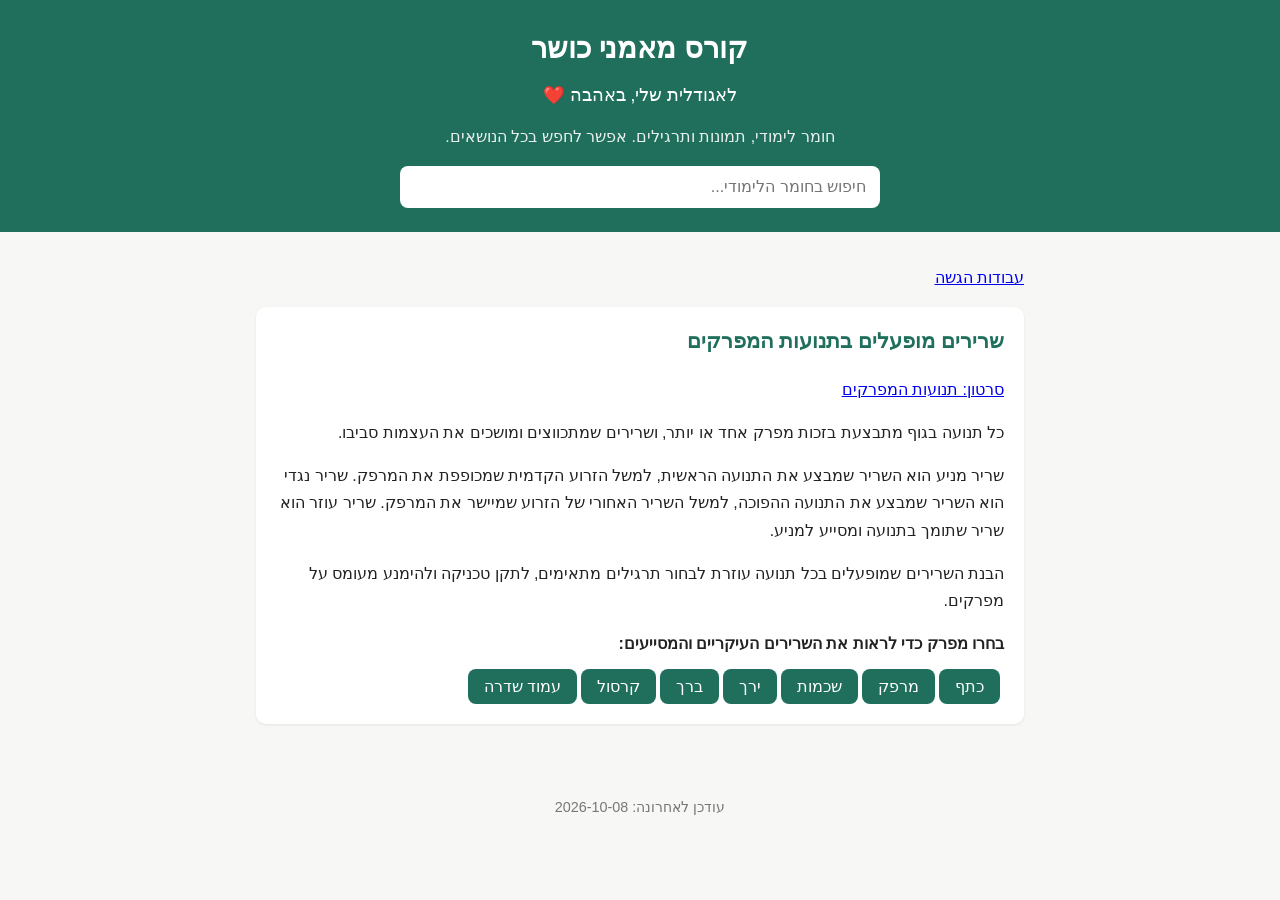
<file: index.html>
<!DOCTYPE html>
<html lang="he" dir="rtl">
<head>
  <meta charset="UTF-8">
  <meta name="viewport" content="width=device-width, initial-scale=1.0">
  <title>קורס מאמני כושר</title>
  <link rel="stylesheet" href="style.css">
  <style>
    /* מיקום הפופאפ של המפרקים, כאן כדי שיעבוד גם אם style.css ישן */
    .joint-dialog {
      width: min(95vw, 900px);
      max-height: 90vh;
      max-height: 90dvh;
      overflow-y: auto;
      overscroll-behavior: contain;
      -webkit-overflow-scrolling: touch;
      margin: 0;
      position: fixed;
      bottom: auto;
      right: auto;
      height: auto;
      top: 50%;
      left: 50%;
      transform: translate(-50%, -50%);
      border: none;
      border-radius: 12px;
      padding: 20px;
      box-shadow: 0 4px 20px rgba(0, 0, 0, 0.25);
      background: #fff;
    }

    @media (max-width: 600px) {
      .joint-dialog {
        width: 92vw;
        max-height: 80vh;
        max-height: 80dvh;
        padding: 14px;
      }
      .joint-images {
        flex-wrap: wrap;
      }
      .joint-images img {
        width: 100%;
      }
    }
  </style>
</head>
<body>
  <header>
    <h1>קורס מאמני כושר</h1>
    <h2 class="subtitle">לאגודלית שלי, באהבה ❤️</h2>
    <p>חומר לימודי, תמונות ותרגילים. אפשר לחפש בכל הנושאים.</p>
    <input type="search" id="search" placeholder="חיפוש בחומר הלימודי..." aria-label="חיפוש">
  </header>

  <main>
    <p class="assignments-link"><a href="assignments.html">עבודות הגשה</a></p>
    <p id="status" class="status"></p>
    <div id="results"></div>
    <section id="lessons"></section>
  </main>

  <footer>
    <p>עודכן לאחרונה: <span id="updated"></span></p>
  </footer>

  <dialog id="joint-dialog" class="joint-dialog"></dialog>

  <script src="lessons.js"></script>
  <script src="app.js"></script>
</body>
</html>
</file>
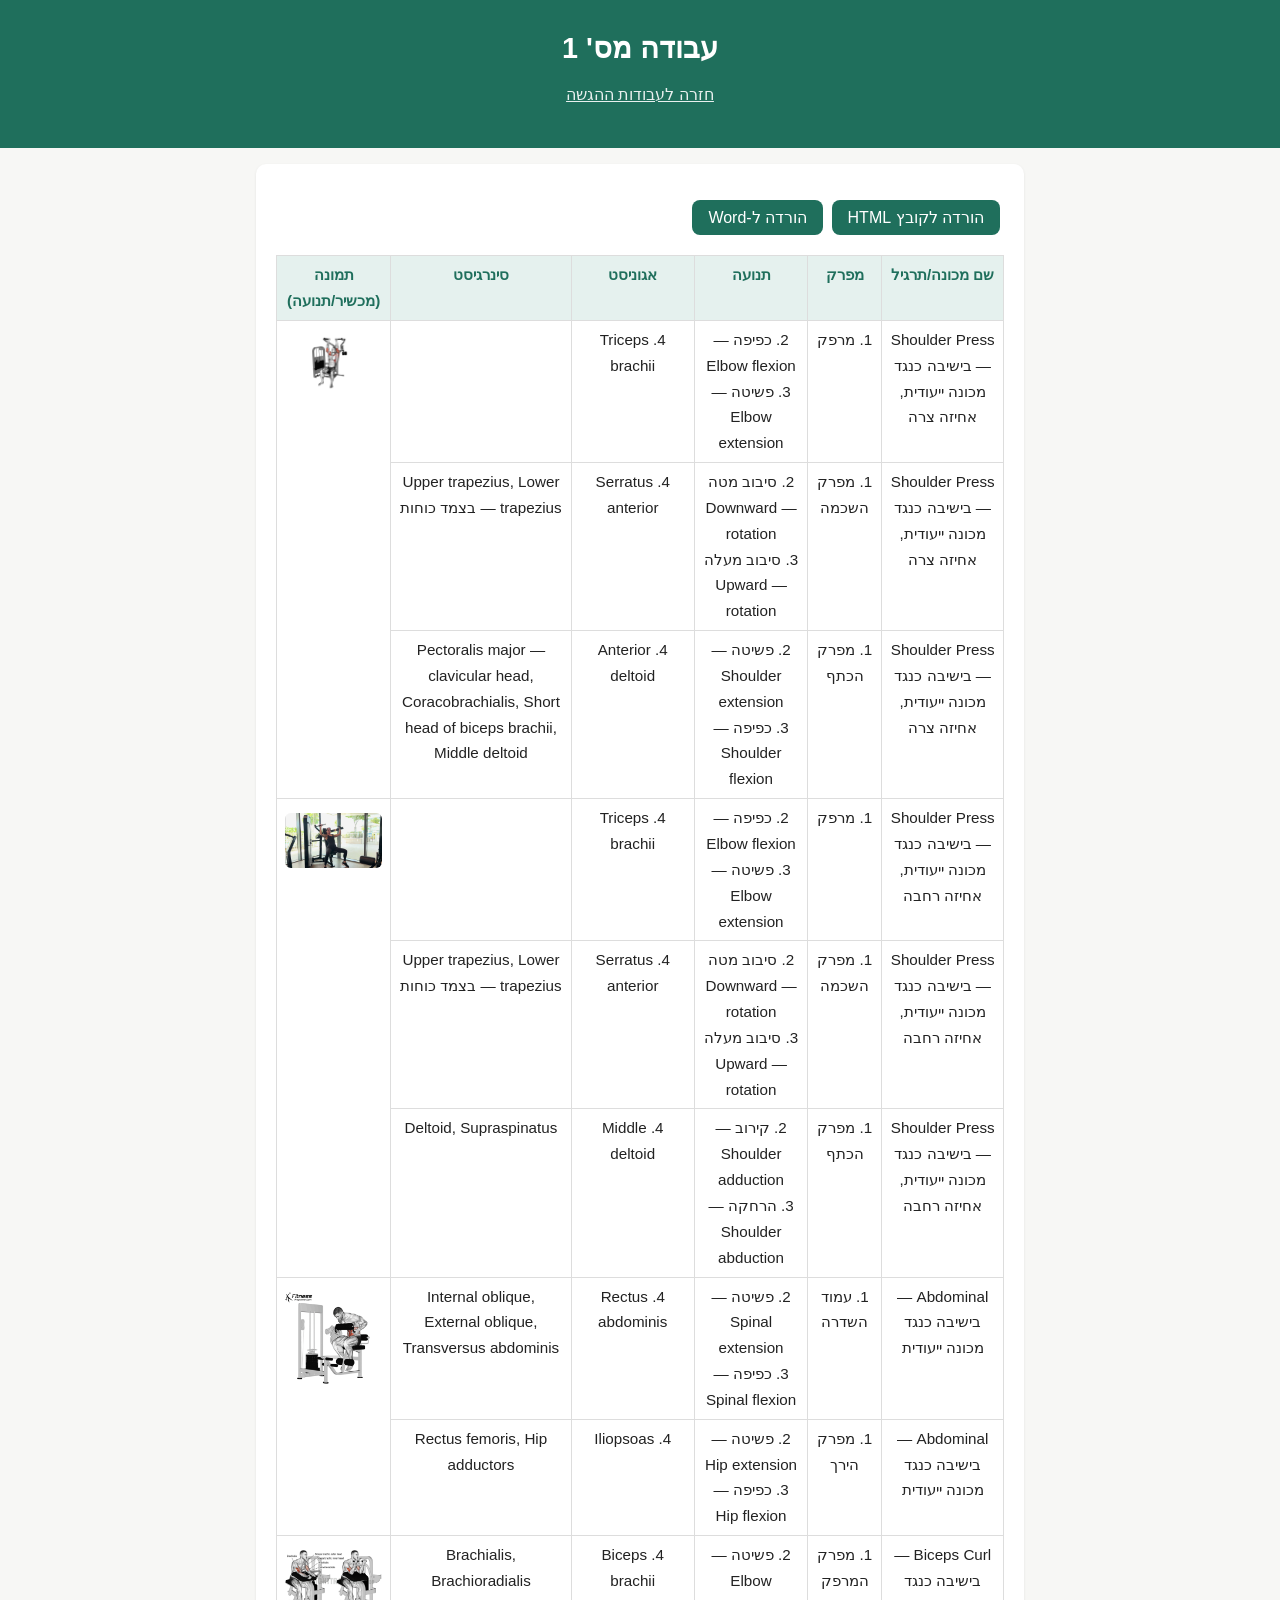
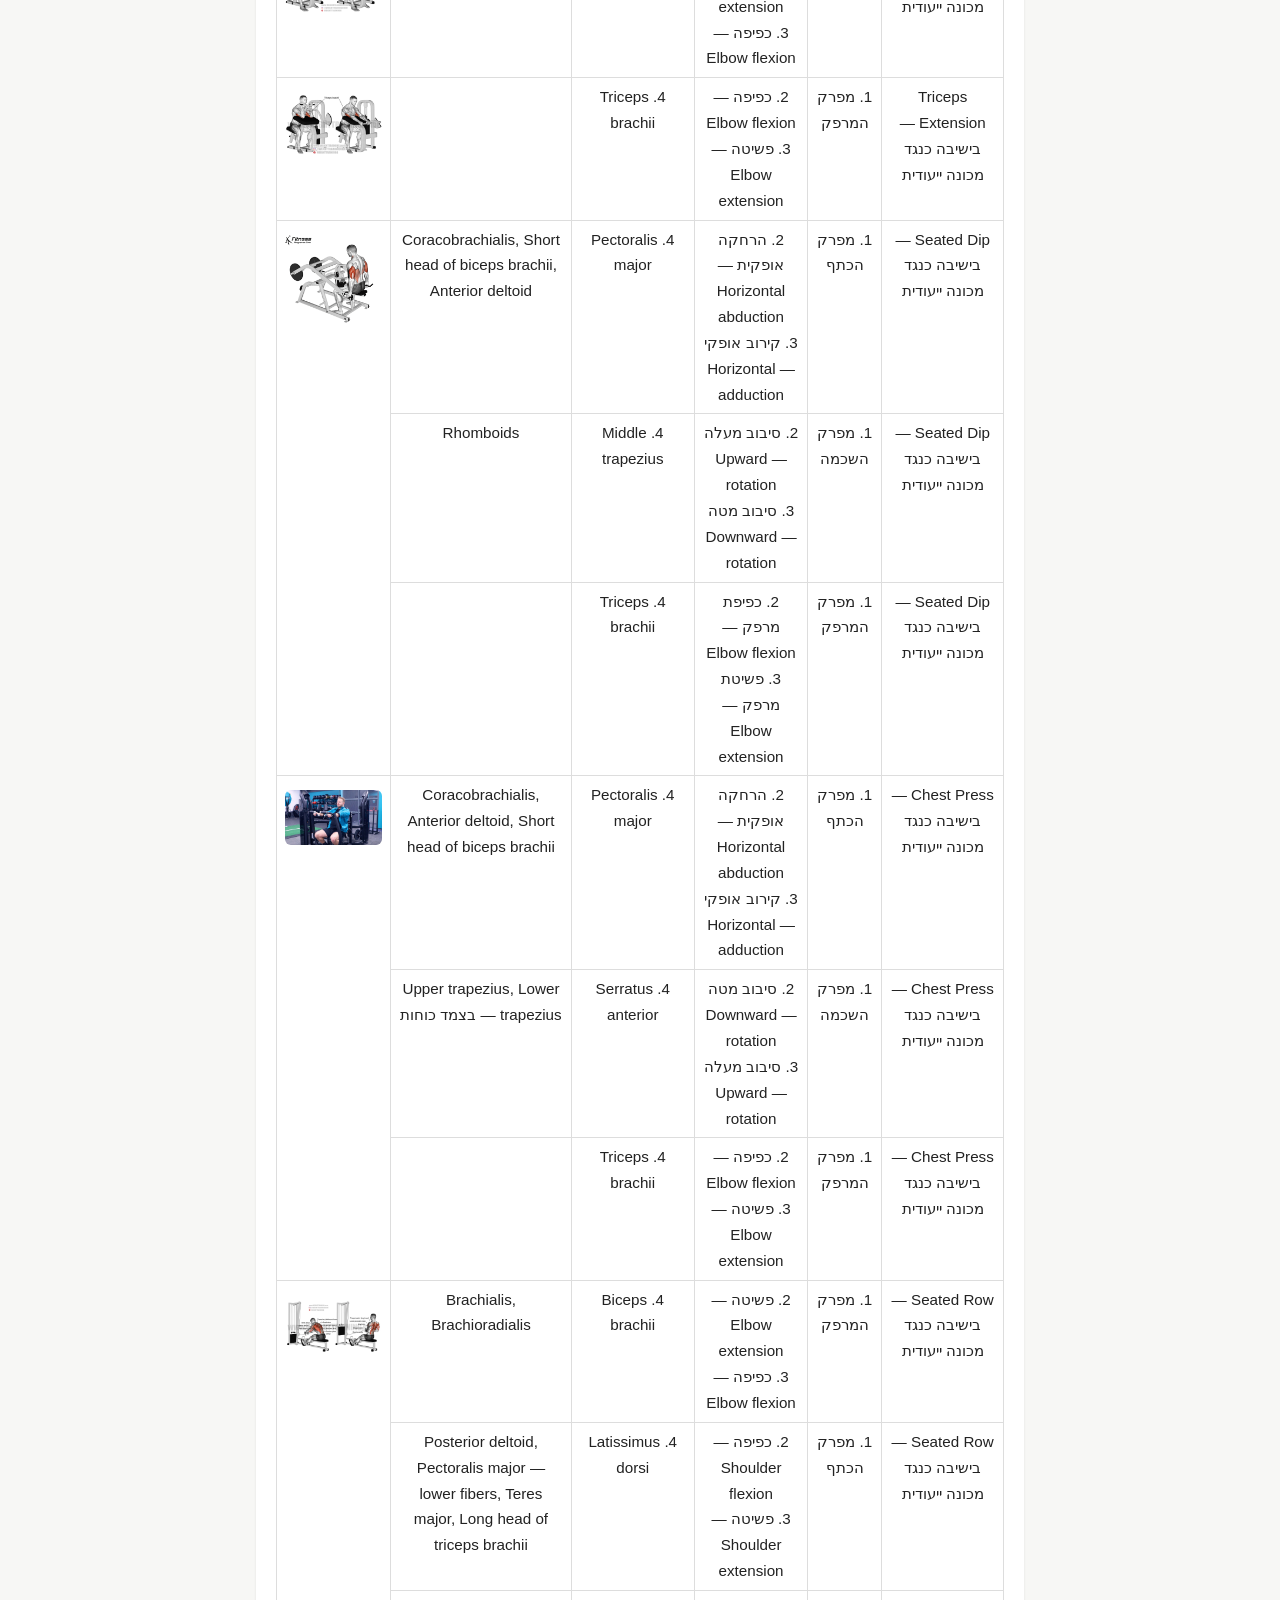
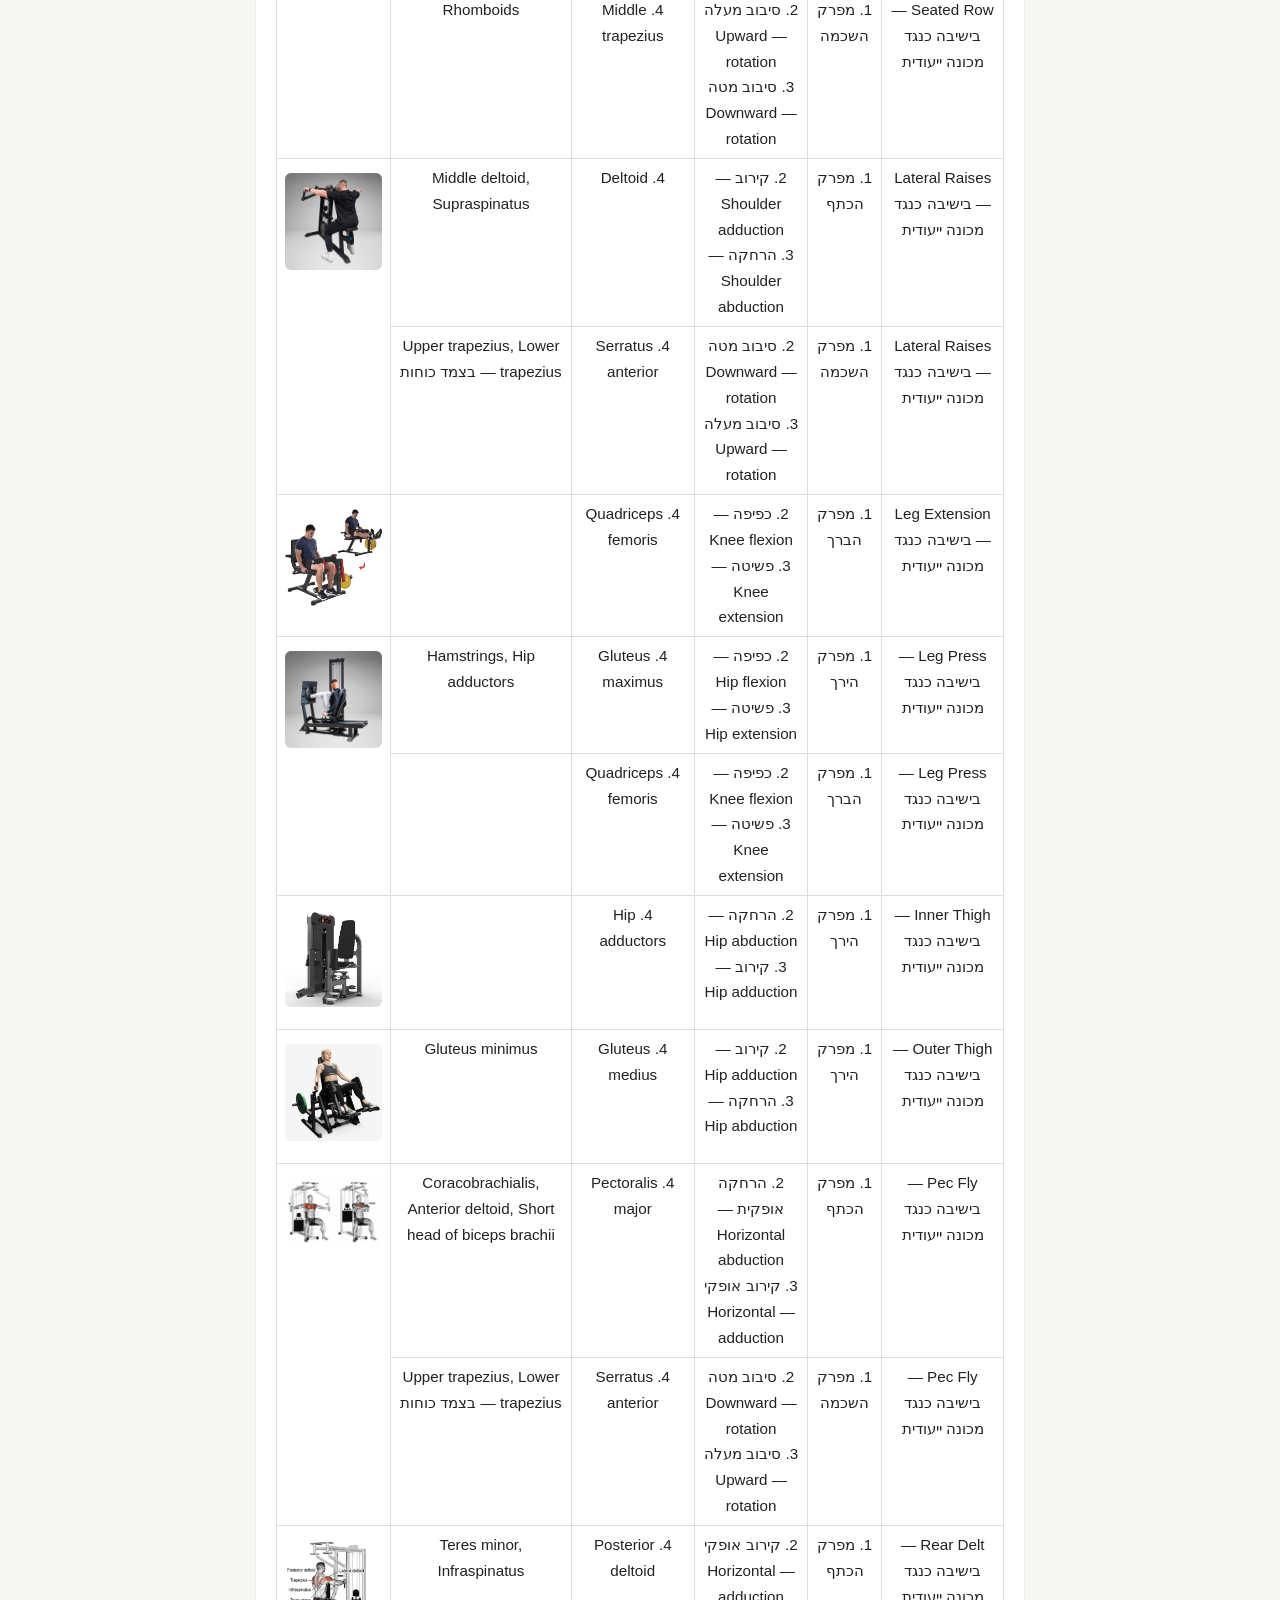
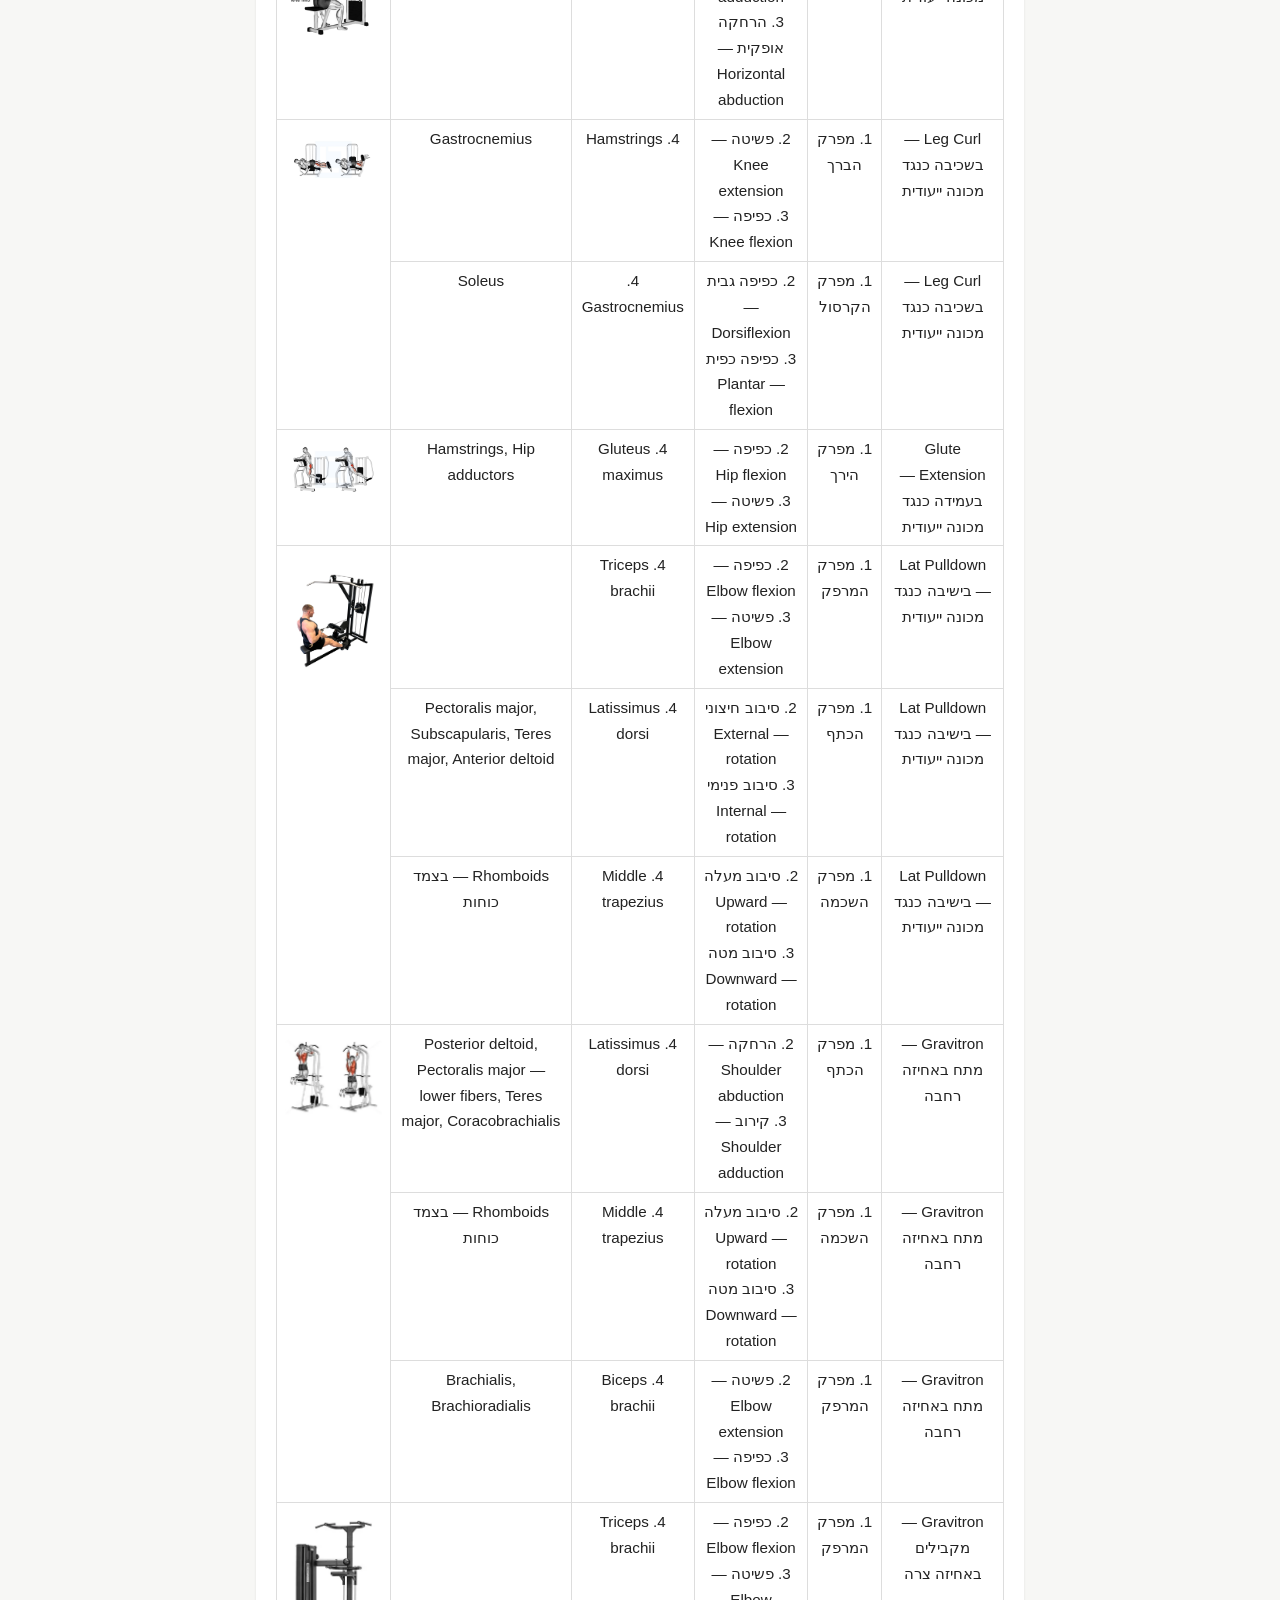
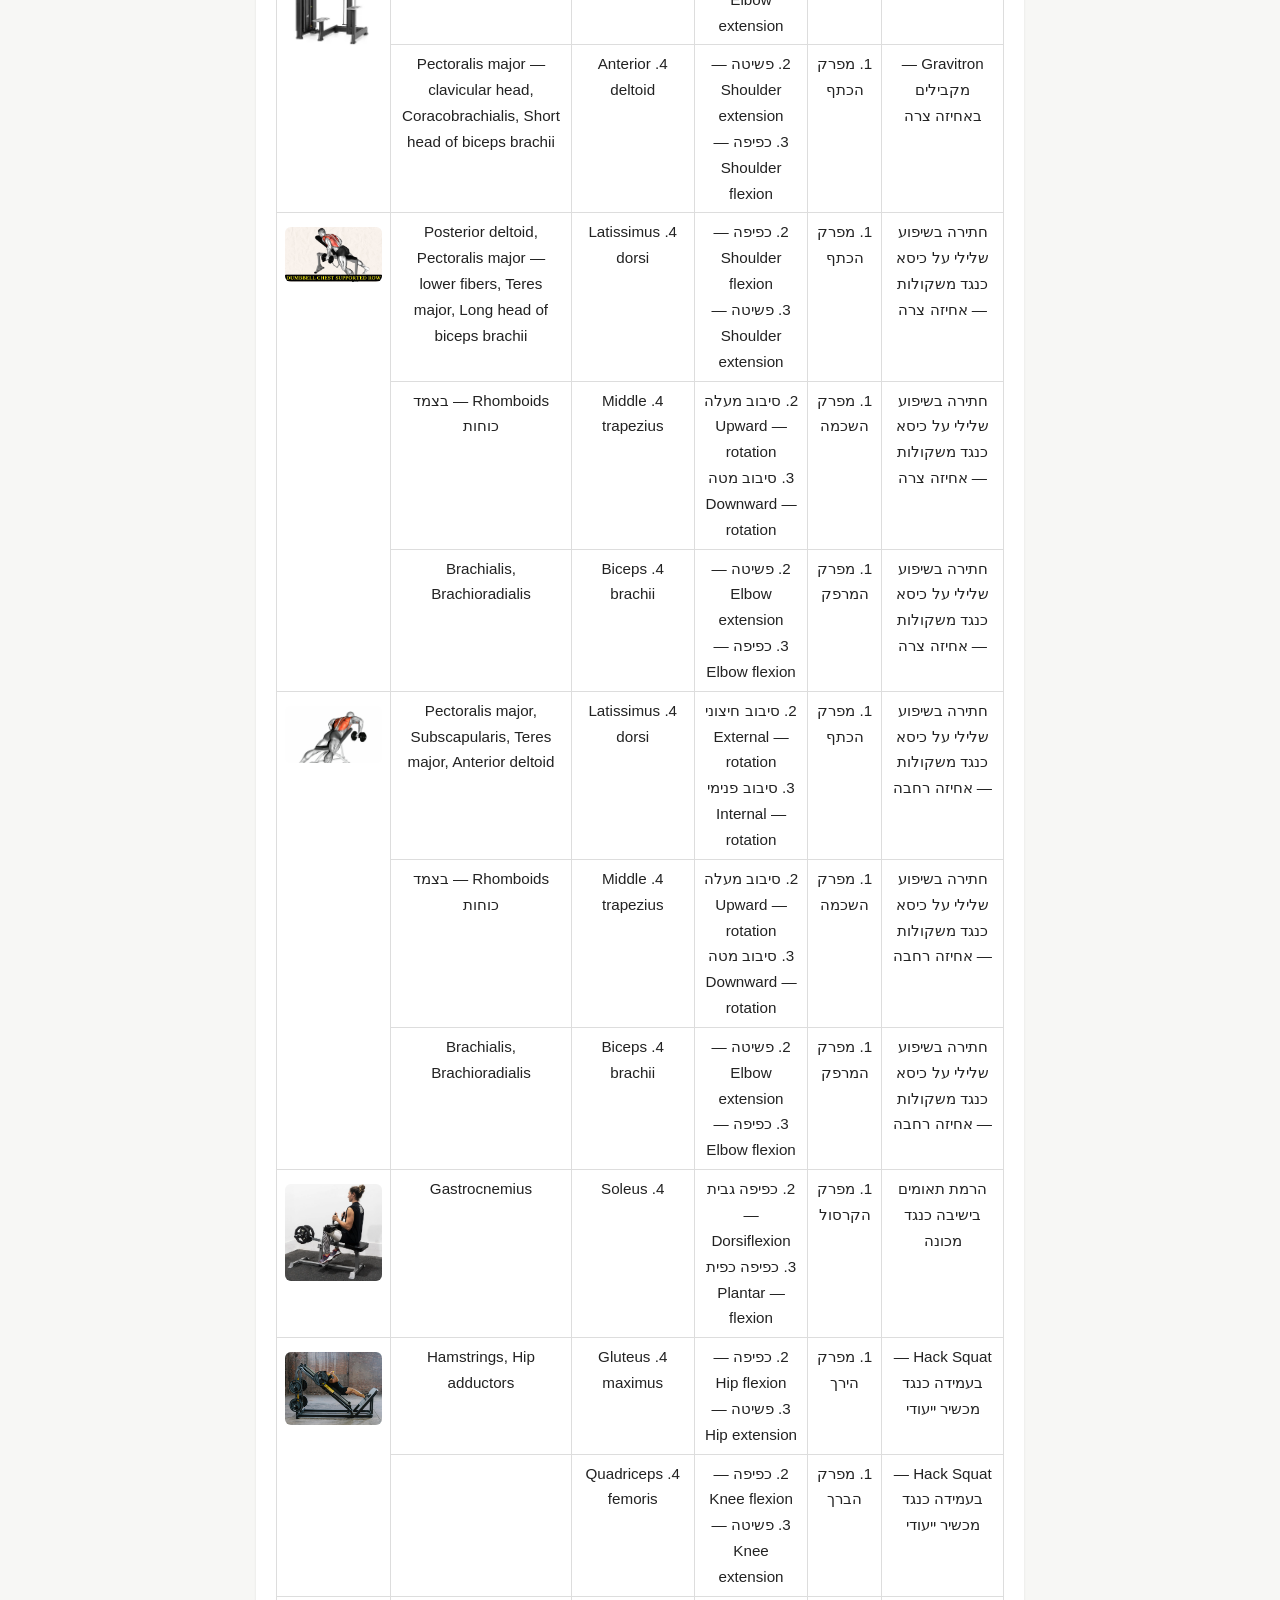
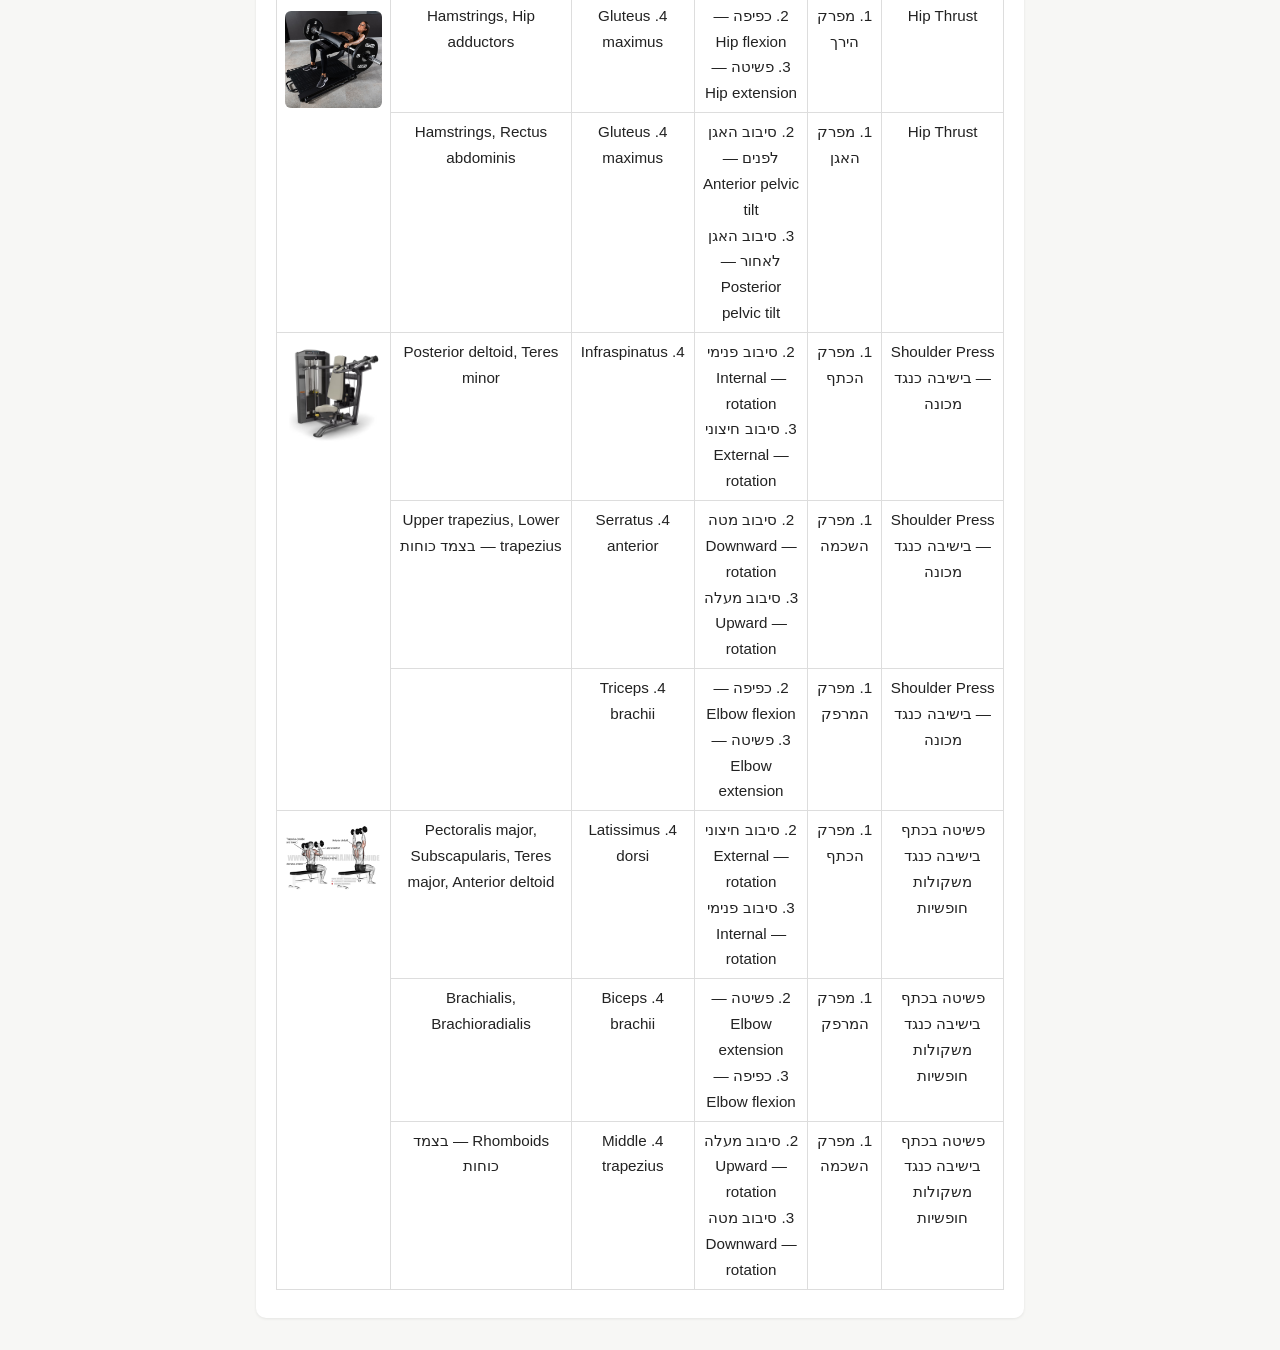
<file: assignment-1.html>
<!DOCTYPE html>
<html lang="he" dir="rtl">
<head>
  <meta charset="UTF-8">
  <meta name="viewport" content="width=device-width, initial-scale=1.0">
  <title>עבודה מס' 1</title>
  <link rel="stylesheet" href="style.css">
  <style>
    .joint-table th, .joint-table td { text-align: center; }
  </style>
</head>
<body>
  <header>
    <h1>עבודה מס' 1</h1>
    <p><a href="assignments.html" style="color:#fff">חזרה לעבודות ההגשה</a></p>
  </header>

  <main>
    <section class="lesson">
    <p><button type="button" id="download-csv" class="joint-btn">הורדה לקובץ HTML</button> <button type="button" id="download-word" class="joint-btn">הורדה ל-Word</button></p>
      <table class="joint-table">
        <thead>
          <tr>
            <th>שם מכונה/תרגיל</th>
            <th>מפרק</th>
            <th>תנועה</th>
            <th>אגוניסט</th>
            <th>סינרגיסט</th>
            <th>תמונה (מכשיר/תנועה)</th>
          </tr>
        </thead>
        <tbody>
          <tr>
            <td>Shoulder Press — בישיבה כנגד מכונה ייעודית, אחיזה צרה</td>
            <td>1. מרפק</td>
            <td>2. כפיפה — Elbow flexion<br>3. פשיטה — Elbow extension</td>
            <td>4. Triceps brachii</td>
            <td></td>
            <td rowspan="3"><img src="images/exercises/shoulder-press-narrow.png" alt="Shoulder Press — בישיבה כנגד מכונה ייעודית, אחיזה צרה" style="width:120px;max-width:100%"></td>
          </tr>
          <tr>
            <td>Shoulder Press — בישיבה כנגד מכונה ייעודית, אחיזה צרה</td>
            <td>1. מפרק השכמה</td>
            <td>2. סיבוב מטה — Downward rotation<br>3. סיבוב מעלה — Upward rotation</td>
            <td>4. Serratus anterior</td>
            <td>Upper trapezius, Lower trapezius — בצמד כוחות</td>
          </tr>
          <tr>
            <td>Shoulder Press — בישיבה כנגד מכונה ייעודית, אחיזה צרה</td>
            <td>1. מפרק הכתף</td>
            <td>2. פשיטה — Shoulder extension<br>3. כפיפה — Shoulder flexion</td>
            <td>4. Anterior deltoid</td>
            <td>Pectoralis major — clavicular head, Coracobrachialis, Short head of biceps brachii, Middle deltoid</td>
          </tr>
          <tr>
            <td>Shoulder Press — בישיבה כנגד מכונה ייעודית, אחיזה רחבה</td>
            <td>1. מרפק</td>
            <td>2. כפיפה — Elbow flexion<br>3. פשיטה — Elbow extension</td>
            <td>4. Triceps brachii</td>
            <td></td>
            <td rowspan="3"><img src="images/exercises/shoulder-press-wide.png" alt="Shoulder Press — בישיבה כנגד מכונה ייעודית, אחיזה רחבה" style="width:120px;max-width:100%"></td>
          </tr>
          <tr>
            <td>Shoulder Press — בישיבה כנגד מכונה ייעודית, אחיזה רחבה</td>
            <td>1. מפרק השכמה</td>
            <td>2. סיבוב מטה — Downward rotation<br>3. סיבוב מעלה — Upward rotation</td>
            <td>4. Serratus anterior</td>
            <td>Upper trapezius, Lower trapezius — בצמד כוחות</td>
          </tr>
          <tr>
            <td>Shoulder Press — בישיבה כנגד מכונה ייעודית, אחיזה רחבה</td>
            <td>1. מפרק הכתף</td>
            <td>2. קירוב — Shoulder adduction<br>3. הרחקה — Shoulder abduction</td>
            <td>4. Middle deltoid</td>
            <td>Deltoid, Supraspinatus</td>
          </tr>
          <tr>
            <td>Abdominal — בישיבה כנגד מכונה ייעודית</td>
            <td>1. עמוד השדרה</td>
            <td>2. פשיטה — Spinal extension<br>3. כפיפה — Spinal flexion</td>
            <td>4. Rectus abdominis</td>
            <td>Internal oblique, External oblique, Transversus abdominis</td>
            <td rowspan="2"><img src="images/exercises/abdominal.png" alt="Abdominal — בישיבה כנגד מכונה ייעודית" style="width:120px;max-width:100%"></td>
          </tr>
          <tr>
            <td>Abdominal — בישיבה כנגד מכונה ייעודית</td>
            <td>1. מפרק הירך</td>
            <td>2. פשיטה — Hip extension<br>3. כפיפה — Hip flexion</td>
            <td>4. Iliopsoas</td>
            <td>Rectus femoris, Hip adductors</td>
          </tr>
          <tr>
            <td>Biceps Curl — בישיבה כנגד מכונה ייעודית</td>
            <td>1. מפרק המרפק</td>
            <td>2. פשיטה — Elbow extension<br>3. כפיפה — Elbow flexion</td>
            <td>4. Biceps brachii</td>
            <td>Brachialis, Brachioradialis</td>
            <td rowspan="1"><img src="images/exercises/biceps-curl.png" alt="Biceps Curl — בישיבה כנגד מכונה ייעודית" style="width:120px;max-width:100%"></td>
          </tr>
          <tr>
            <td>Triceps Extension — בישיבה כנגד מכונה ייעודית</td>
            <td>1. מפרק המרפק</td>
            <td>2. כפיפה — Elbow flexion<br>3. פשיטה — Elbow extension</td>
            <td>4. Triceps brachii</td>
            <td></td>
            <td rowspan="1"><img src="images/exercises/triceps-extension.png" alt="Triceps Extension — בישיבה כנגד מכונה ייעודית" style="width:120px;max-width:100%"></td>
          </tr>
          <tr>
            <td>Seated Dip — בישיבה כנגד מכונה ייעודית</td>
            <td>1. מפרק הכתף</td>
            <td>2. הרחקה אופקית — Horizontal abduction<br>3. קירוב אופקי — Horizontal adduction</td>
            <td>4. Pectoralis major</td>
            <td>Coracobrachialis, Short head of biceps brachii, Anterior deltoid</td>
            <td rowspan="3"><img src="images/exercises/seated-dip.png" alt="Seated Dip — בישיבה כנגד מכונה ייעודית" style="width:120px;max-width:100%"></td>
          </tr>
          <tr>
            <td>Seated Dip — בישיבה כנגד מכונה ייעודית</td>
            <td>1. מפרק השכמה</td>
            <td>2. סיבוב מעלה — Upward rotation<br>3. סיבוב מטה — Downward rotation</td>
            <td>4. Middle trapezius</td>
            <td>Rhomboids</td>
          </tr>
          <tr>
            <td>Seated Dip — בישיבה כנגד מכונה ייעודית</td>
            <td>1. מפרק המרפק</td>
            <td>2. כפיפת מרפק — Elbow flexion<br>3. פשיטת מרפק — Elbow extension</td>
            <td>4. Triceps brachii</td>
            <td></td>
          </tr>
          <tr>
            <td>Chest Press — בישיבה כנגד מכונה ייעודית</td>
            <td>1. מפרק הכתף</td>
            <td>2. הרחקה אופקית — Horizontal abduction<br>3. קירוב אופקי — Horizontal adduction</td>
            <td>4. Pectoralis major</td>
            <td>Coracobrachialis, Anterior deltoid, Short head of biceps brachii</td>
            <td rowspan="3"><img src="images/exercises/chest-press.png" alt="Chest Press — בישיבה כנגד מכונה ייעודית" style="width:120px;max-width:100%"></td>
          </tr>
          <tr>
            <td>Chest Press — בישיבה כנגד מכונה ייעודית</td>
            <td>1. מפרק השכמה</td>
            <td>2. סיבוב מטה — Downward rotation<br>3. סיבוב מעלה — Upward rotation</td>
            <td>4. Serratus anterior</td>
            <td>Upper trapezius, Lower trapezius — בצמד כוחות</td>
          </tr>
          <tr>
            <td>Chest Press — בישיבה כנגד מכונה ייעודית</td>
            <td>1. מפרק המרפק</td>
            <td>2. כפיפה — Elbow flexion<br>3. פשיטה — Elbow extension</td>
            <td>4. Triceps brachii</td>
            <td></td>
          </tr>
          <tr>
            <td>Seated Row — בישיבה כנגד מכונה ייעודית</td>
            <td>1. מפרק המרפק</td>
            <td>2. פשיטה — Elbow extension<br>3. כפיפה — Elbow flexion</td>
            <td>4. Biceps brachii</td>
            <td>Brachialis, Brachioradialis</td>
            <td rowspan="3"><img src="images/exercises/seated-row.png" alt="Seated Row — בישיבה כנגד מכונה ייעודית" style="width:120px;max-width:100%"></td>
          </tr>
          <tr>
            <td>Seated Row — בישיבה כנגד מכונה ייעודית</td>
            <td>1. מפרק הכתף</td>
            <td>2. כפיפה — Shoulder flexion<br>3. פשיטה — Shoulder extension</td>
            <td>4. Latissimus dorsi</td>
            <td>Posterior deltoid, Pectoralis major — lower fibers, Teres major, Long head of triceps brachii</td>
          </tr>
          <tr>
            <td>Seated Row — בישיבה כנגד מכונה ייעודית</td>
            <td>1. מפרק השכמה</td>
            <td>2. סיבוב מעלה — Upward rotation<br>3. סיבוב מטה — Downward rotation</td>
            <td>4. Middle trapezius</td>
            <td>Rhomboids</td>
          </tr>
          <tr>
            <td>Lateral Raises — בישיבה כנגד מכונה ייעודית</td>
            <td>1. מפרק הכתף</td>
            <td>2. קירוב — Shoulder adduction<br>3. הרחקה — Shoulder abduction</td>
            <td>4. Deltoid</td>
            <td>Middle deltoid, Supraspinatus</td>
            <td rowspan="2"><img src="images/exercises/lateral-raises.png" alt="Lateral Raises — בישיבה כנגד מכונה ייעודית" style="width:120px;max-width:100%"></td>
          </tr>
          <tr>
            <td>Lateral Raises — בישיבה כנגד מכונה ייעודית</td>
            <td>1. מפרק השכמה</td>
            <td>2. סיבוב מטה — Downward rotation<br>3. סיבוב מעלה — Upward rotation</td>
            <td>4. Serratus anterior</td>
            <td>Upper trapezius, Lower trapezius — בצמד כוחות</td>
          </tr>
          <tr>
            <td>Leg Extension — בישיבה כנגד מכונה ייעודית</td>
            <td>1. מפרק הברך</td>
            <td>2. כפיפה — Knee flexion<br>3. פשיטה — Knee extension</td>
            <td>4. Quadriceps femoris</td>
            <td></td>
            <td rowspan="1"><img src="images/exercises/leg-extension.png" alt="Leg Extension — בישיבה כנגד מכונה ייעודית" style="width:120px;max-width:100%"></td>
          </tr>
          <tr>
            <td>Leg Press — בישיבה כנגד מכונה ייעודית</td>
            <td>1. מפרק הירך</td>
            <td>2. כפיפה — Hip flexion<br>3. פשיטה — Hip extension</td>
            <td>4. Gluteus maximus</td>
            <td>Hamstrings, Hip adductors</td>
            <td rowspan="2"><img src="images/exercises/leg-press.png" alt="Leg Press — בישיבה כנגד מכונה ייעודית" style="width:120px;max-width:100%"></td>
          </tr>
          <tr>
            <td>Leg Press — בישיבה כנגד מכונה ייעודית</td>
            <td>1. מפרק הברך</td>
            <td>2. כפיפה — Knee flexion<br>3. פשיטה — Knee extension</td>
            <td>4. Quadriceps femoris</td>
            <td></td>
          </tr>
          <tr>
            <td>Inner Thigh — בישיבה כנגד מכונה ייעודית</td>
            <td>1. מפרק הירך</td>
            <td>2. הרחקה — Hip abduction<br>3. קירוב — Hip adduction</td>
            <td>4. Hip adductors</td>
            <td></td>
            <td rowspan="1"><img src="images/exercises/inner-thigh.png" alt="Inner Thigh — בישיבה כנגד מכונה ייעודית" style="width:120px;max-width:100%"></td>
          </tr>
          <tr>
            <td>Outer Thigh — בישיבה כנגד מכונה ייעודית</td>
            <td>1. מפרק הירך</td>
            <td>2. קירוב — Hip adduction<br>3. הרחקה — Hip abduction</td>
            <td>4. Gluteus medius</td>
            <td>Gluteus minimus</td>
            <td rowspan="1"><img src="images/exercises/outer-thigh.png" alt="Outer Thigh — בישיבה כנגד מכונה ייעודית" style="width:120px;max-width:100%"></td>
          </tr>
          <tr>
            <td>Pec Fly — בישיבה כנגד מכונה ייעודית</td>
            <td>1. מפרק הכתף</td>
            <td>2. הרחקה אופקית — Horizontal abduction<br>3. קירוב אופקי — Horizontal adduction</td>
            <td>4. Pectoralis major</td>
            <td>Coracobrachialis, Anterior deltoid, Short head of biceps brachii</td>
            <td rowspan="2"><img src="images/exercises/pec-fly.png" alt="Pec Fly — בישיבה כנגד מכונה ייעודית" style="width:120px;max-width:100%"></td>
          </tr>
          <tr>
            <td>Pec Fly — בישיבה כנגד מכונה ייעודית</td>
            <td>1. מפרק השכמה</td>
            <td>2. סיבוב מטה — Downward rotation<br>3. סיבוב מעלה — Upward rotation</td>
            <td>4. Serratus anterior</td>
            <td>Upper trapezius, Lower trapezius — בצמד כוחות</td>
          </tr>
          <tr>
            <td>Rear Delt — בישיבה כנגד מכונה ייעודית</td>
            <td>1. מפרק הכתף</td>
            <td>2. קירוב אופקי — Horizontal adduction<br>3. הרחקה אופקית — Horizontal abduction</td>
            <td>4. Posterior deltoid</td>
            <td>Teres minor, Infraspinatus</td>
            <td rowspan="1"><img src="images/exercises/rear-delt.png" alt="Rear Delt — בישיבה כנגד מכונה ייעודית" style="width:120px;max-width:100%"></td>
          </tr>
          <tr>
            <td>Leg Curl — בשכיבה כנגד מכונה ייעודית</td>
            <td>1. מפרק הברך</td>
            <td>2. פשיטה — Knee extension<br>3. כפיפה — Knee flexion</td>
            <td>4. Hamstrings</td>
            <td>Gastrocnemius</td>
            <td rowspan="2"><img src="images/exercises/leg-curl.png" alt="Leg Curl — בשכיבה כנגד מכונה ייעודית" style="width:120px;max-width:100%"></td>
          </tr>
          <tr>
            <td>Leg Curl — בשכיבה כנגד מכונה ייעודית</td>
            <td>1. מפרק הקרסול</td>
            <td>2. כפיפה גבית — Dorsiflexion<br>3. כפיפה כפית — Plantar flexion</td>
            <td>4. Gastrocnemius</td>
            <td>Soleus</td>
          </tr>
          <tr>
            <td>Glute Extension — בעמידה כנגד מכונה ייעודית</td>
            <td>1. מפרק הירך</td>
            <td>2. כפיפה — Hip flexion<br>3. פשיטה — Hip extension</td>
            <td>4. Gluteus maximus</td>
            <td>Hamstrings, Hip adductors</td>
            <td rowspan="1"><img src="images/exercises/glute-extension.png" alt="Glute Extension — בעמידה כנגד מכונה ייעודית" style="width:120px;max-width:100%"></td>
          </tr>
          <tr>
            <td>Lat Pulldown — בישיבה כנגד מכונה ייעודית</td>
            <td>1. מפרק המרפק</td>
            <td>2. כפיפה — Elbow flexion<br>3. פשיטה — Elbow extension</td>
            <td>4. Triceps brachii</td>
            <td></td>
            <td rowspan="3"><img src="images/exercises/lat-pulldown.png" alt="Lat Pulldown — בישיבה כנגד מכונה ייעודית" style="width:120px;max-width:100%"></td>
          </tr>
          <tr>
            <td>Lat Pulldown — בישיבה כנגד מכונה ייעודית</td>
            <td>1. מפרק הכתף</td>
            <td>2. סיבוב חיצוני — External rotation<br>3. סיבוב פנימי — Internal rotation</td>
            <td>4. Latissimus dorsi</td>
            <td>Pectoralis major, Subscapularis, Teres major, Anterior deltoid</td>
          </tr>
          <tr>
            <td>Lat Pulldown — בישיבה כנגד מכונה ייעודית</td>
            <td>1. מפרק השכמה</td>
            <td>2. סיבוב מעלה — Upward rotation<br>3. סיבוב מטה — Downward rotation</td>
            <td>4. Middle trapezius</td>
            <td>Rhomboids — בצמד כוחות</td>
          </tr>
          <tr>
            <td>Gravitron — מתח באחיזה רחבה</td>
            <td>1. מפרק הכתף</td>
            <td>2. הרחקה — Shoulder abduction<br>3. קירוב — Shoulder adduction</td>
            <td>4. Latissimus dorsi</td>
            <td>Posterior deltoid, Pectoralis major — lower fibers, Teres major, Coracobrachialis</td>
            <td rowspan="3"><img src="images/exercises/gravitron-wide-grip.png" alt="Gravitron — מתח באחיזה רחבה" style="width:120px;max-width:100%"></td>
          </tr>
          <tr>
            <td>Gravitron — מתח באחיזה רחבה</td>
            <td>1. מפרק השכמה</td>
            <td>2. סיבוב מעלה — Upward rotation<br>3. סיבוב מטה — Downward rotation</td>
            <td>4. Middle trapezius</td>
            <td>Rhomboids — בצמד כוחות</td>
          </tr>
          <tr>
            <td>Gravitron — מתח באחיזה רחבה</td>
            <td>1. מפרק המרפק</td>
            <td>2. פשיטה — Elbow extension<br>3. כפיפה — Elbow flexion</td>
            <td>4. Biceps brachii</td>
            <td>Brachialis, Brachioradialis</td>
          </tr>
          <tr>
            <td>Gravitron — מקבילים באחיזה צרה</td>
            <td>1. מפרק המרפק</td>
            <td>2. כפיפה — Elbow flexion<br>3. פשיטה — Elbow extension</td>
            <td>4. Triceps brachii</td>
            <td></td>
            <td rowspan="2"><img src="images/exercises/gravitron-parallel-bars.png" alt="Gravitron — מקבילים באחיזה צרה" style="width:120px;max-width:100%"></td>
          </tr>
          <tr>
            <td>Gravitron — מקבילים באחיזה צרה</td>
            <td>1. מפרק הכתף</td>
            <td>2. פשיטה — Shoulder extension<br>3. כפיפה — Shoulder flexion</td>
            <td>4. Anterior deltoid</td>
            <td>Pectoralis major — clavicular head, Coracobrachialis, Short head of biceps brachii</td>
          </tr>
          <tr>
            <td>חתירה בשיפוע שלילי על כיסא כנגד משקולות — אחיזה צרה</td>
            <td>1. מפרק הכתף</td>
            <td>2. כפיפה — Shoulder flexion<br>3. פשיטה — Shoulder extension</td>
            <td>4. Latissimus dorsi</td>
            <td>Posterior deltoid, Pectoralis major — lower fibers, Teres major, Long head of biceps brachii</td>
            <td rowspan="3"><img src="images/exercises/incline-row-narrow.png" alt="חתירה בשיפוע שלילי על כיסא כנגד משקולות — אחיזה צרה" style="width:120px;max-width:100%"></td>
          </tr>
          <tr>
            <td>חתירה בשיפוע שלילי על כיסא כנגד משקולות — אחיזה צרה</td>
            <td>1. מפרק השכמה</td>
            <td>2. סיבוב מעלה — Upward rotation<br>3. סיבוב מטה — Downward rotation</td>
            <td>4. Middle trapezius</td>
            <td>Rhomboids — בצמד כוחות</td>
          </tr>
          <tr>
            <td>חתירה בשיפוע שלילי על כיסא כנגד משקולות — אחיזה צרה</td>
            <td>1. מפרק המרפק</td>
            <td>2. פשיטה — Elbow extension<br>3. כפיפה — Elbow flexion</td>
            <td>4. Biceps brachii</td>
            <td>Brachialis, Brachioradialis</td>
          </tr>
          <tr>
            <td>חתירה בשיפוע שלילי על כיסא כנגד משקולות — אחיזה רחבה</td>
            <td>1. מפרק הכתף</td>
            <td>2. סיבוב חיצוני — External rotation<br>3. סיבוב פנימי — Internal rotation</td>
            <td>4. Latissimus dorsi</td>
            <td>Pectoralis major, Subscapularis, Teres major, Anterior deltoid</td>
            <td rowspan="3"><img src="images/exercises/incline-row-wide.png" alt="חתירה בשיפוע שלילי על כיסא כנגד משקולות — אחיזה רחבה" style="width:120px;max-width:100%"></td>
          </tr>
          <tr>
            <td>חתירה בשיפוע שלילי על כיסא כנגד משקולות — אחיזה רחבה</td>
            <td>1. מפרק השכמה</td>
            <td>2. סיבוב מעלה — Upward rotation<br>3. סיבוב מטה — Downward rotation</td>
            <td>4. Middle trapezius</td>
            <td>Rhomboids — בצמד כוחות</td>
          </tr>
          <tr>
            <td>חתירה בשיפוע שלילי על כיסא כנגד משקולות — אחיזה רחבה</td>
            <td>1. מפרק המרפק</td>
            <td>2. פשיטה — Elbow extension<br>3. כפיפה — Elbow flexion</td>
            <td>4. Biceps brachii</td>
            <td>Brachialis, Brachioradialis</td>
          </tr>
          <tr>
            <td>הרמת תאומים בישיבה כנגד מכונה</td>
            <td>1. מפרק הקרסול</td>
            <td>2. כפיפה גבית — Dorsiflexion<br>3. כפיפה כפית — Plantar flexion</td>
            <td>4. Soleus</td>
            <td>Gastrocnemius</td>
            <td rowspan="1"><img src="images/exercises/seated-calf-raise.png" alt="הרמת תאומים בישיבה כנגד מכונה" style="width:120px;max-width:100%"></td>
          </tr>
          <tr>
            <td>Hack Squat — בעמידה כנגד מכשיר ייעודי</td>
            <td>1. מפרק הירך</td>
            <td>2. כפיפה — Hip flexion<br>3. פשיטה — Hip extension</td>
            <td>4. Gluteus maximus</td>
            <td>Hamstrings, Hip adductors</td>
            <td rowspan="2"><img src="images/exercises/hack-squat.png" alt="Hack Squat — בעמידה כנגד מכשיר ייעודי" style="width:120px;max-width:100%"></td>
          </tr>
          <tr>
            <td>Hack Squat — בעמידה כנגד מכשיר ייעודי</td>
            <td>1. מפרק הברך</td>
            <td>2. כפיפה — Knee flexion<br>3. פשיטה — Knee extension</td>
            <td>4. Quadriceps femoris</td>
            <td></td>
          </tr>
          <tr>
            <td>Hip Thrust</td>
            <td>1. מפרק הירך</td>
            <td>2. כפיפה — Hip flexion<br>3. פשיטה — Hip extension</td>
            <td>4. Gluteus maximus</td>
            <td>Hamstrings, Hip adductors</td>
            <td rowspan="2"><img src="images/exercises/hip-thrust.png" alt="Hip Thrust" style="width:120px;max-width:100%"></td>
          </tr>
          <tr>
            <td>Hip Thrust</td>
            <td>1. מפרק האגן</td>
            <td>2. סיבוב האגן לפנים — Anterior pelvic tilt<br>3. סיבוב האגן לאחור — Posterior pelvic tilt</td>
            <td>4. Gluteus maximus</td>
            <td>Hamstrings, Rectus abdominis</td>
          </tr>
          <tr>
            <td>Shoulder Press — בישיבה כנגד מכונה</td>
            <td>1. מפרק הכתף</td>
            <td>2. סיבוב פנימי — Internal rotation<br>3. סיבוב חיצוני — External rotation</td>
            <td>4. Infraspinatus</td>
            <td>Posterior deltoid, Teres minor</td>
            <td rowspan="3"><img src="images/exercises/shoulder-press-machine.png" alt="Shoulder Press — בישיבה כנגד מכונה" style="width:120px;max-width:100%"></td>
          </tr>
          <tr>
            <td>Shoulder Press — בישיבה כנגד מכונה</td>
            <td>1. מפרק השכמה</td>
            <td>2. סיבוב מטה — Downward rotation<br>3. סיבוב מעלה — Upward rotation</td>
            <td>4. Serratus anterior</td>
            <td>Upper trapezius, Lower trapezius — בצמד כוחות</td>
          </tr>
          <tr>
            <td>Shoulder Press — בישיבה כנגד מכונה</td>
            <td>1. מפרק המרפק</td>
            <td>2. כפיפה — Elbow flexion<br>3. פשיטה — Elbow extension</td>
            <td>4. Triceps brachii</td>
            <td></td>
          </tr>
          <tr>
            <td>פשיטה בכתף בישיבה כנגד משקולות חופשיות</td>
            <td>1. מפרק הכתף</td>
            <td>2. סיבוב חיצוני — External rotation<br>3. סיבוב פנימי — Internal rotation</td>
            <td>4. Latissimus dorsi</td>
            <td>Pectoralis major, Subscapularis, Teres major, Anterior deltoid</td>
            <td rowspan="3"><img src="images/exercises/shoulder-extension-dumbbells.png" alt="פשיטה בכתף בישיבה כנגד משקולות חופשיות" style="width:120px;max-width:100%"></td>
          </tr>
          <tr>
            <td>פשיטה בכתף בישיבה כנגד משקולות חופשיות</td>
            <td>1. מפרק המרפק</td>
            <td>2. פשיטה — Elbow extension<br>3. כפיפה — Elbow flexion</td>
            <td>4. Biceps brachii</td>
            <td>Brachialis, Brachioradialis</td>
          </tr>
          <tr>
            <td>פשיטה בכתף בישיבה כנגד משקולות חופשיות</td>
            <td>1. מפרק השכמה</td>
            <td>2. סיבוב מעלה — Upward rotation<br>3. סיבוב מטה — Downward rotation</td>
            <td>4. Middle trapezius</td>
            <td>Rhomboids — בצמד כוחות</td>
          </tr>
        </tbody>
      </table>
    </section>
  </main>
  <script>
    // ממירה תמונה לכתובת data (מוטמעת בקובץ), כדי שתופיע גם בלי חיבור לאינטרנט
    function toDataUrl(src) {
      return fetch(src).then(function (res) { return res.blob(); }).then(function (blob) {
        return new Promise(function (resolve, reject) {
          const reader = new FileReader();
          reader.onload = function () { resolve(reader.result); };
          reader.onerror = reject;
          reader.readAsDataURL(blob);
        });
      }).catch(function () { return src; });
    }

    document.getElementById("download-csv").addEventListener("click", async function () {
      const rows = document.querySelectorAll(".joint-table tr");
      const dataUrls = {};
      const srcs = Array.from(new Set(Array.from(document.querySelectorAll(".joint-table img")).map(function (i) { return i.src; })));
      await Promise.all(srcs.map(function (src) { return toDataUrl(src).then(function (u) { dataUrls[src] = u; }); }));
      const body = [];
      rows.forEach(function (tr) {
        const cells = Array.from(tr.querySelectorAll("th, td"));
        const tag = tr.querySelector("th") ? "th" : "td";
        body.push("<tr>" + cells.map(function (c) {
          const img = c.querySelector("img");
          // התמונה נטענת מכתובת האתר המלאה, כדי שתופיע גם בקובץ שהורד
          const inner = img ? '<img src="' + (dataUrls[img.src] || img.src) + '" style="width:120px">' : c.innerHTML;
          const span = c.getAttribute("rowspan") ? ' rowspan="' + c.getAttribute("rowspan") + '"' : "";
          return "<" + tag + span + ">" + inner + "</" + tag + ">";
        }).join("") + "</tr>");
      });
      const css = "body{font-family:Arial,sans-serif;direction:rtl;margin:0;padding:24px;color:#222;background:#fff}" +
        ".wrap{max-width:1000px;margin:0 auto}" +
        "h1{color:#1f6f5c;font-size:1.4rem;margin:0 0 16px}" +
        "table{border-collapse:collapse;width:100%}" +
        "th,td{border:1px solid #bbb;padding:6px 8px;text-align:center;vertical-align:top;font-size:.9rem;word-wrap:break-word}" +
        "th{background:#e5f1ee;color:#1f6f5c}" +
        "img{display:block;max-width:120px;height:auto}";
      const doc = "<!DOCTYPE html><html lang='he' dir='rtl'><head><meta charset='UTF-8'>" +
        "<meta name='viewport' content='width=device-width, initial-scale=1.0'>" +
        "<title>עבודה מס' 1</title><style>" + css + "</style></head><body><div class='wrap'>" +
        "<table>" + body.join("") + "</table></div></body></html>";
      const blob = new Blob([doc], { type: "text/html;charset=utf-8" });
      const url = URL.createObjectURL(blob);
      const a = document.createElement("a");
      a.href = url;
      a.download = "assignment-1-table.html";
      document.body.appendChild(a);
      a.click();
      a.remove();
      URL.revokeObjectURL(url);
    });
  </script>
  <script>
    let docxPromise = null;
    function loadDocx() {
      if (window.docx) return Promise.resolve(window.docx);
      if (!docxPromise) {
        docxPromise = new Promise(function (resolve, reject) {
          const s = document.createElement("script");
          s.src = "https://cdn.jsdelivr.net/npm/docx@8.5.0/build/index.umd.js";
          s.onload = function () { resolve(window.docx); };
          s.onerror = function () { reject(new Error("docx load failed")); };
          document.head.appendChild(s);
        });
      }
      return docxPromise;
    }

    function cellParagraphs(d, text, bold) {
      const lines = text.split("\n").map(function (l) { return l.trim(); }).filter(Boolean);
      return lines.map(function (line) {
        return new d.Paragraph({
          bidirectional: true,
          alignment: d.AlignmentType.CENTER,
          children: [new d.TextRun({ text: line, rightToLeft: true, bold: bold, size: 18 })]
        });
      });
    }

    // מוריד את התמונה מהאתר ומחזיר אותה כתמונה לתוך ה-Word
    async function imageRun(d, src) {
      try {
        const res = await fetch(src);
        const blob = await res.blob();
        const bmp = await createImageBitmap(blob);
        const w = 150;
        const h = Math.round(w * bmp.height / bmp.width);
        // ממירים ל-PNG, כי Word לא מציג תמונות WEBP או פורמטים אחרים
        const canvas = document.createElement("canvas");
        canvas.width = bmp.width;
        canvas.height = bmp.height;
        canvas.getContext("2d").drawImage(bmp, 0, 0);
        const pngBlob = await new Promise(function (resolve) { canvas.toBlob(resolve, "image/png"); });
        const buf = await pngBlob.arrayBuffer();
        return new d.ImageRun({ type: "png", data: buf, transformation: { width: w, height: h } });
      } catch (err) {
        return null;
      }
    }

    document.getElementById("download-word").addEventListener("click", async function () {
      const btn = this;
      const oldText = btn.textContent;
      btn.disabled = true;
      btn.textContent = "מכין קובץ...";
      try {
        const d = await loadDocx();
        const trs = Array.from(document.querySelectorAll(".joint-table tr"));
        const tableRows = [];
        for (let i = 0; i < trs.length; i++) {
          const isHeader = i === 0;
          const cells = Array.from(trs[i].querySelectorAll("th, td"));
          const children = [];
          for (let j = 0; j < cells.length && j < 6; j++) {
            if (j < 5 || isHeader) {
              children.push(new d.TableCell({
                shading: isHeader ? { fill: "E5F1EE" } : undefined,
                children: cellParagraphs(d, cells[j].innerText, isHeader)
              }));
            } else {
              // תא התמונה מתפרס על כל שורות התרגיל
              const imgEl = cells[j].querySelector("img");
              const span = Number(cells[j].getAttribute("rowspan") || 1);
              const run = imgEl ? await imageRun(d, imgEl.src) : null;
              children.push(new d.TableCell({
                rowSpan: span > 1 ? span : undefined,
                children: [new d.Paragraph({ alignment: d.AlignmentType.CENTER, children: run ? [run] : [] })]
              }));
            }
          }
          tableRows.push(new d.TableRow({ tableHeader: isHeader, children: children }));
        }
        const doc = new d.Document({
          sections: [{
            properties: {
              page: {
                size: { width: 16838, height: 11906, orientation: "landscape" },
                margin: { top: 720, bottom: 720, left: 720, right: 720 }
              }
            },
            children: [new d.Table({ rows: tableRows, visuallyRightToLeft: true })]
          }]
        });
        const out = await d.Packer.toBlob(doc);
        const url = URL.createObjectURL(out);
        const a = document.createElement("a");
        a.href = url;
        a.download = "assignment-1.docx";
        document.body.appendChild(a);
        a.click();
        a.remove();
        URL.revokeObjectURL(url);
      } catch (err) {
        alert("לא הצלחתי ליצור את קובץ Word. בדקי את החיבור לאינטרנט ונסי שוב.");
      } finally {
        btn.disabled = false;
        btn.textContent = oldText;
      }
    });
  </script>
</body>
</html>
</file>
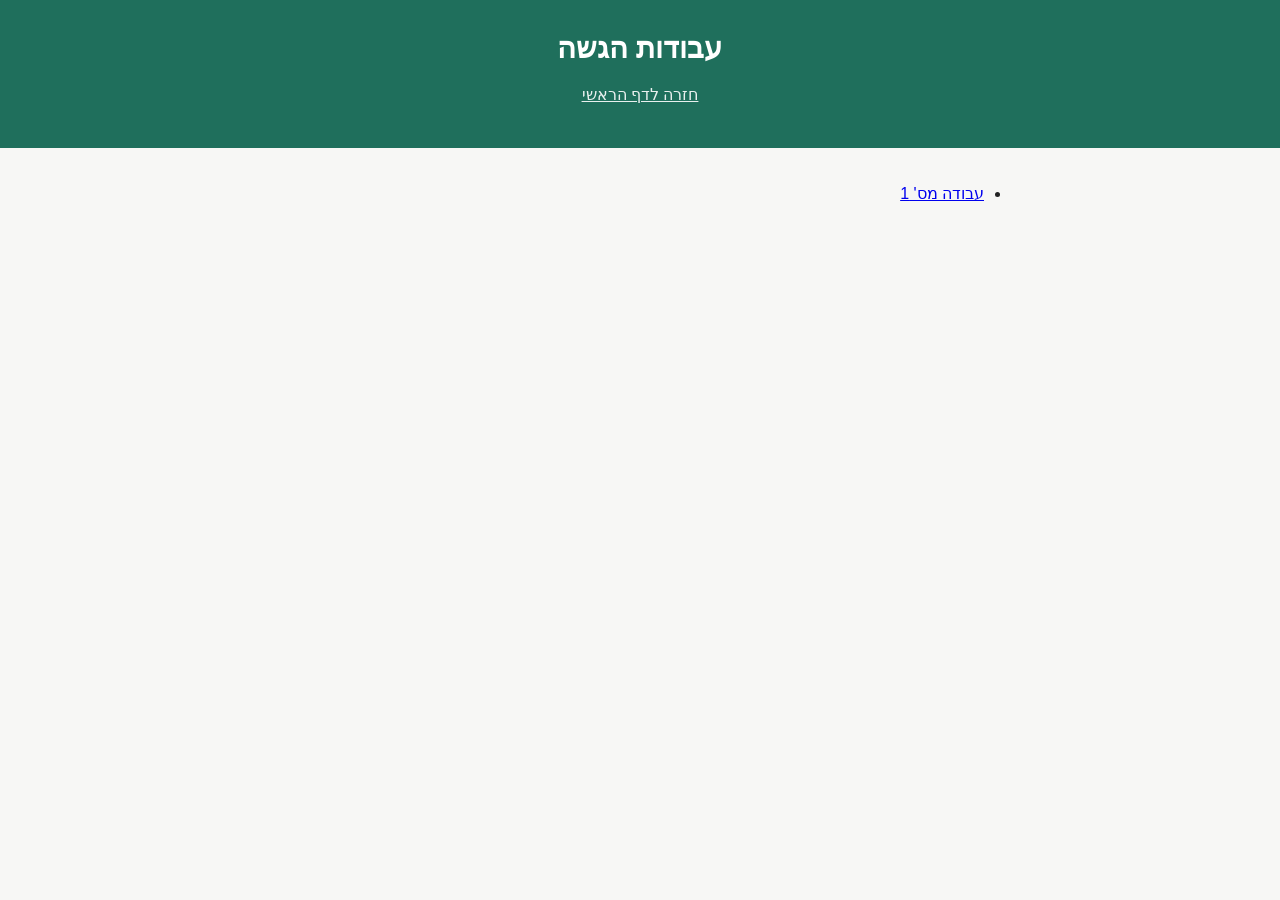
<file: assignments.html>
<!DOCTYPE html>
<html lang="he" dir="rtl">
<head>
  <meta charset="UTF-8">
  <meta name="viewport" content="width=device-width, initial-scale=1.0">
  <title>עבודות הגשה</title>
  <link rel="stylesheet" href="style.css">
</head>
<body>
  <header>
    <h1>עבודות הגשה</h1>
    <p><a href="index.html" style="color:#fff">חזרה לדף הראשי</a></p>
  </header>

  <main>
    <ul class="assignment-list">
      <li><a href="assignment-1.html">עבודה מס' 1</a></li>
    </ul>
  </main>
</body>
</html>
</file>
<file: style.css>
* {
  box-sizing: border-box;
}

body {
  margin: 0;
  font-family: Arial, Helvetica, sans-serif;
  line-height: 1.7;
  color: #222;
  background: #f7f7f5;
}

header {
  background: #1f6f5c;
  color: #fff;
  padding: 24px 16px;
  text-align: center;
}

header h1 {
  margin: 0 0 8px;
  font-size: 1.8rem;
}

header .subtitle {
  margin: 0 0 12px;
  font-size: 1.1rem;
  font-weight: normal;
}

header p {
  margin: 0 0 16px;
  opacity: 0.9;
}

#search {
  width: 100%;
  max-width: 480px;
  padding: 12px 14px;
  font-size: 1rem;
  border: none;
  border-radius: 8px;
}

main {
  max-width: 800px;
  margin: 0 auto;
  padding: 16px;
}

.status {
  color: #555;
  font-size: 0.95rem;
}

.lesson {
  background: #fff;
  border-radius: 10px;
  padding: 16px 20px;
  margin-bottom: 16px;
  box-shadow: 0 1px 3px rgba(0, 0, 0, 0.08);
}

.lesson h2 {
  margin-top: 0;
  font-size: 1.3rem;
  color: #1f6f5c;
}

.lesson img {
  max-width: 100%;
  height: auto;
  border-radius: 6px;
  margin: 8px 0;
}

.lesson .tag {
  display: inline-block;
  background: #e5f1ee;
  color: #1f6f5c;
  font-size: 0.85rem;
  padding: 2px 10px;
  border-radius: 12px;
  margin-left: 4px;
}

.joint-picker {
  margin-top: 12px;
}

.joint-picker p {
  margin: 0 0 8px;
  font-weight: bold;
}

.joint-btn,
.joint-close {
  display: inline-block;
  margin: 4px 4px 4px 0;
  padding: 8px 16px;
  font-size: 1rem;
  border: none;
  border-radius: 8px;
  background: #1f6f5c;
  color: #fff;
  cursor: pointer;
}

.joint-dialog {
  width: min(95vw, 900px);
  max-height: 90vh;
  overflow-y: auto;
  margin: 0;
  position: fixed;
  top: 50%;
  left: 50%;
  transform: translate(-50%, -50%);
  border: none;
  border-radius: 12px;
  padding: 20px;
  box-shadow: 0 4px 20px rgba(0, 0, 0, 0.25);
}

.joint-dialog h3 {
  margin-top: 0;
  color: #1f6f5c;
}

.joint-table {
  width: 100%;
  border-collapse: collapse;
  font-size: 0.95rem;
  margin-bottom: 12px;
}

.joint-table th,
.joint-table td {
  border: 1px solid #ddd;
  padding: 6px 8px;
  text-align: right;
  vertical-align: top;
}

.joint-table th {
  background: #e5f1ee;
  color: #1f6f5c;
}

/* כפתור רמקול ליד שם שריר */
.speak-btn {
  border: none;
  background: none;
  cursor: pointer;
  font-size: 0.95rem;
  padding: 0 2px;
  vertical-align: middle;
}

/* כפתור הדפסה בפופאפ */
.print-btn {
  display: inline-block;
  margin: 4px 4px 4px 0;
  padding: 8px 16px;
  font-size: 1rem;
  border: 1px solid #1f6f5c;
  border-radius: 8px;
  background: #fff;
  color: #1f6f5c;
  cursor: pointer;
}

/* הדפסה: רק תוכן הפופאפ, בלי כפתורים ובלי הדף מסביב */
@media print {
  body * {
    visibility: hidden;
  }
  #joint-dialog,
  #joint-dialog * {
    visibility: visible;
  }
  #joint-dialog {
    position: absolute;
    top: 0;
    left: 0;
    transform: none;
    width: 100%;
    max-height: none;
    overflow: visible;
    box-shadow: none;
    padding: 0;
  }
  .joint-top,
  .print-btn {
    display: none !important;
  }
}

/* שורות מופרדות בצבע עדין */
.joint-table tr.row-shade td {
  background: #f4f8f6;
}

.muscle {
  position: relative;
  display: inline-block;
  border-bottom: 1px dotted #1f6f5c;
  cursor: help;
  outline: none;
}

.muscle::after {
  content: attr(data-he);
  display: none;
  position: absolute;
  bottom: 100%;
  right: 0;
  z-index: 10;
  width: min(220px, 70vw);
  padding: 8px 10px;
  border-radius: 6px;
  background: #333;
  color: #fff;
  font-size: 0.85rem;
  line-height: 1.5;
  text-align: right;
  white-space: normal;
}

.muscle:hover::after,
.muscle:focus::after {
  display: block;
}

.joint-images {
  display: flex;
  flex-wrap: nowrap;
  gap: 12px;
  justify-content: center;
  margin: 0 0 8px;
}

.joint-images img {
  width: 320px;
  max-width: 100%;
  border: 1px solid #ddd;
  border-radius: 8px;
}

/* תמונה שנייה של הכתף תהיה באותו גובה כמו הראשונה */
.joint-images img[src$="sholder2-flexion-extension.png"] {
  width: auto;
  height: 134px;
}

/* תמונת הברך נמוכה יותר */
.joint-images img[src$="Knee-flexion-extension.png"] {
  width: auto;
  max-height: 160px;
}

.muscle-legend {
  font-size: 0.95rem;
}

.muscle-legend ul {
  margin: 4px 0 0;
  padding-right: 20px;
}

.muscle-legend li {
  margin-bottom: 4px;
}

.joint-top {
  display: flex;
  justify-content: flex-start;
  margin-bottom: 8px;
}

@media (max-width: 600px) {
  .joint-table {
    font-size: 0.8rem;
  }

  .joint-table th,
  .joint-table td {
    padding: 4px;
  }
}

@media (max-width: 600px) {
  .joint-dialog {
    width: 92vw;
    max-height: 80vh;
    max-height: 80dvh;
    padding: 14px;
    overflow-y: auto;
    overscroll-behavior: contain;
    -webkit-overflow-scrolling: touch;
  }

  .joint-images img {
    width: 100%;
  }
}

mark {
  background: #ffe58a;
  padding: 0 2px;
}

footer {
  text-align: center;
  color: #777;
  font-size: 0.9rem;
  padding: 24px 16px;
}

@media (max-width: 480px) {
  header h1 {
    font-size: 1.4rem;
  }
}
</file>
